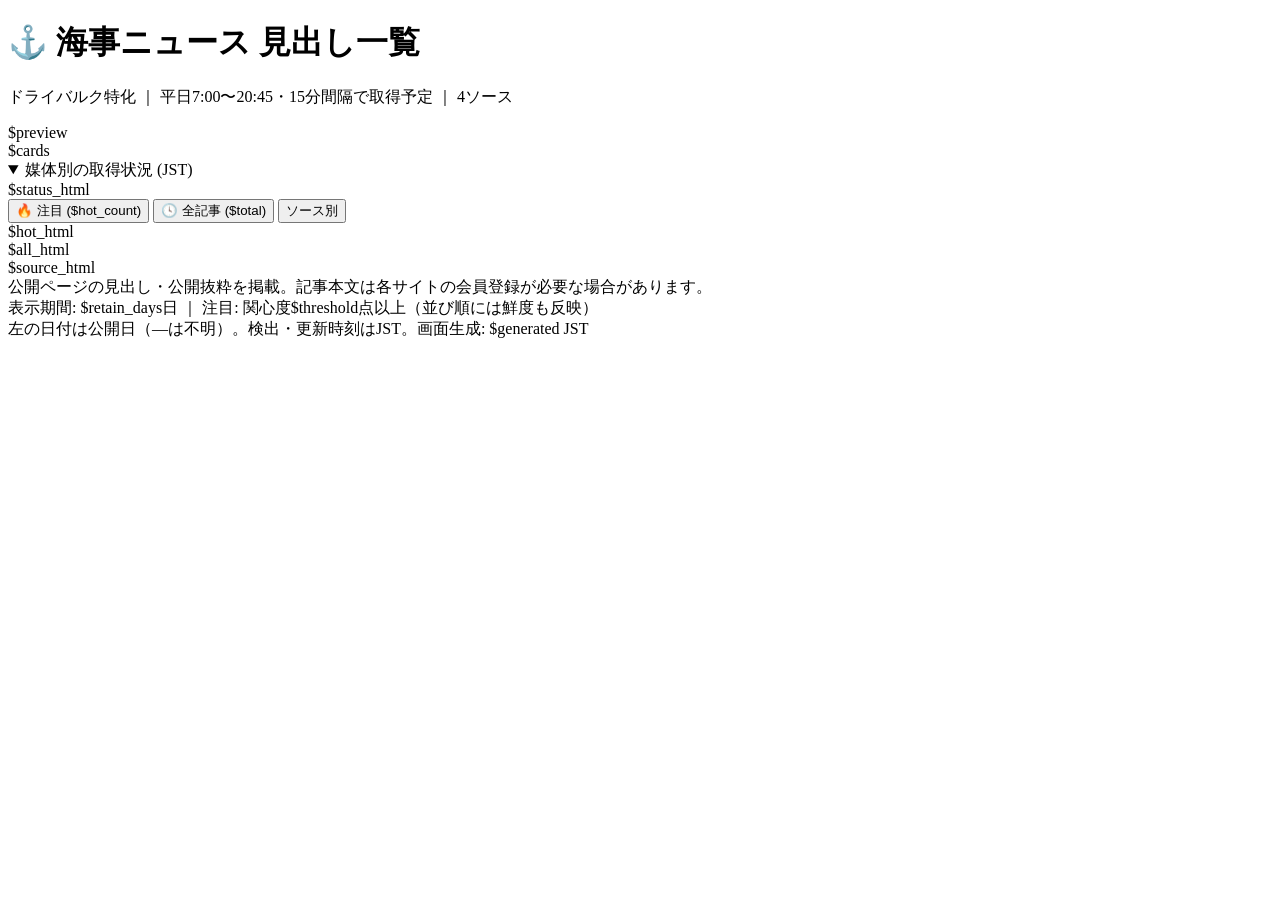
<file: src/maritime_headlines/templates/index.html>
<!DOCTYPE html>
<html lang="ja">
<head>
<meta charset="UTF-8">
<meta name="viewport" content="width=device-width,initial-scale=1.0">
<title>海事ニュース - $generated</title>
<style>$css</style>
</head>
<body data-last-success="$last_success">
<header class="hd"><h1>⚓ 海事ニュース 見出し一覧</h1>
<p class="m">ドライバルク特化 ｜ 平日7:00〜20:45・15分間隔で取得予定 ｜ 4ソース</p></header>
$preview
<p class="notice" id="stale-warning" hidden>更新が遅れています。媒体別の最終成功日時をご確認ください。</p>
<div class="sts">$cards</div>
<details class="health" open><summary>媒体別の取得状況 (JST)</summary>$status_html</details>
<nav class="tb" aria-label="記事の表示切替">
<button class="tbtn a" data-tab="hot" aria-controls="tab-hot" aria-pressed="true">🔥 注目 ($hot_count)</button>
<button class="tbtn" data-tab="all" aria-controls="tab-all" aria-pressed="false">🕓 全記事 ($total)</button>
<button class="tbtn" data-tab="source" aria-controls="tab-source" aria-pressed="false">ソース別</button>
</nav>
<main>
<section class="tc a" id="tab-hot" aria-label="注目記事"><div class="tp">$hot_html</div></section>
<section class="tc" id="tab-all" aria-label="全記事"><div class="tp">$all_html</div></section>
<section class="tc" id="tab-source" aria-label="ソース別記事"><div class="tp">$source_html</div></section>
</main>
<footer class="ft">
公開ページの見出し・公開抜粋を掲載。記事本文は各サイトの会員登録が必要な場合があります。<br>
表示期間: $retain_days日 ｜ 注目: 関心度$threshold点以上（並び順には鮮度も反映）<br>
左の日付は公開日（—は不明）。検出・更新時刻はJST。画面生成: $generated JST
</footer>
<script>$js</script>
</body>
</html>
</file>
